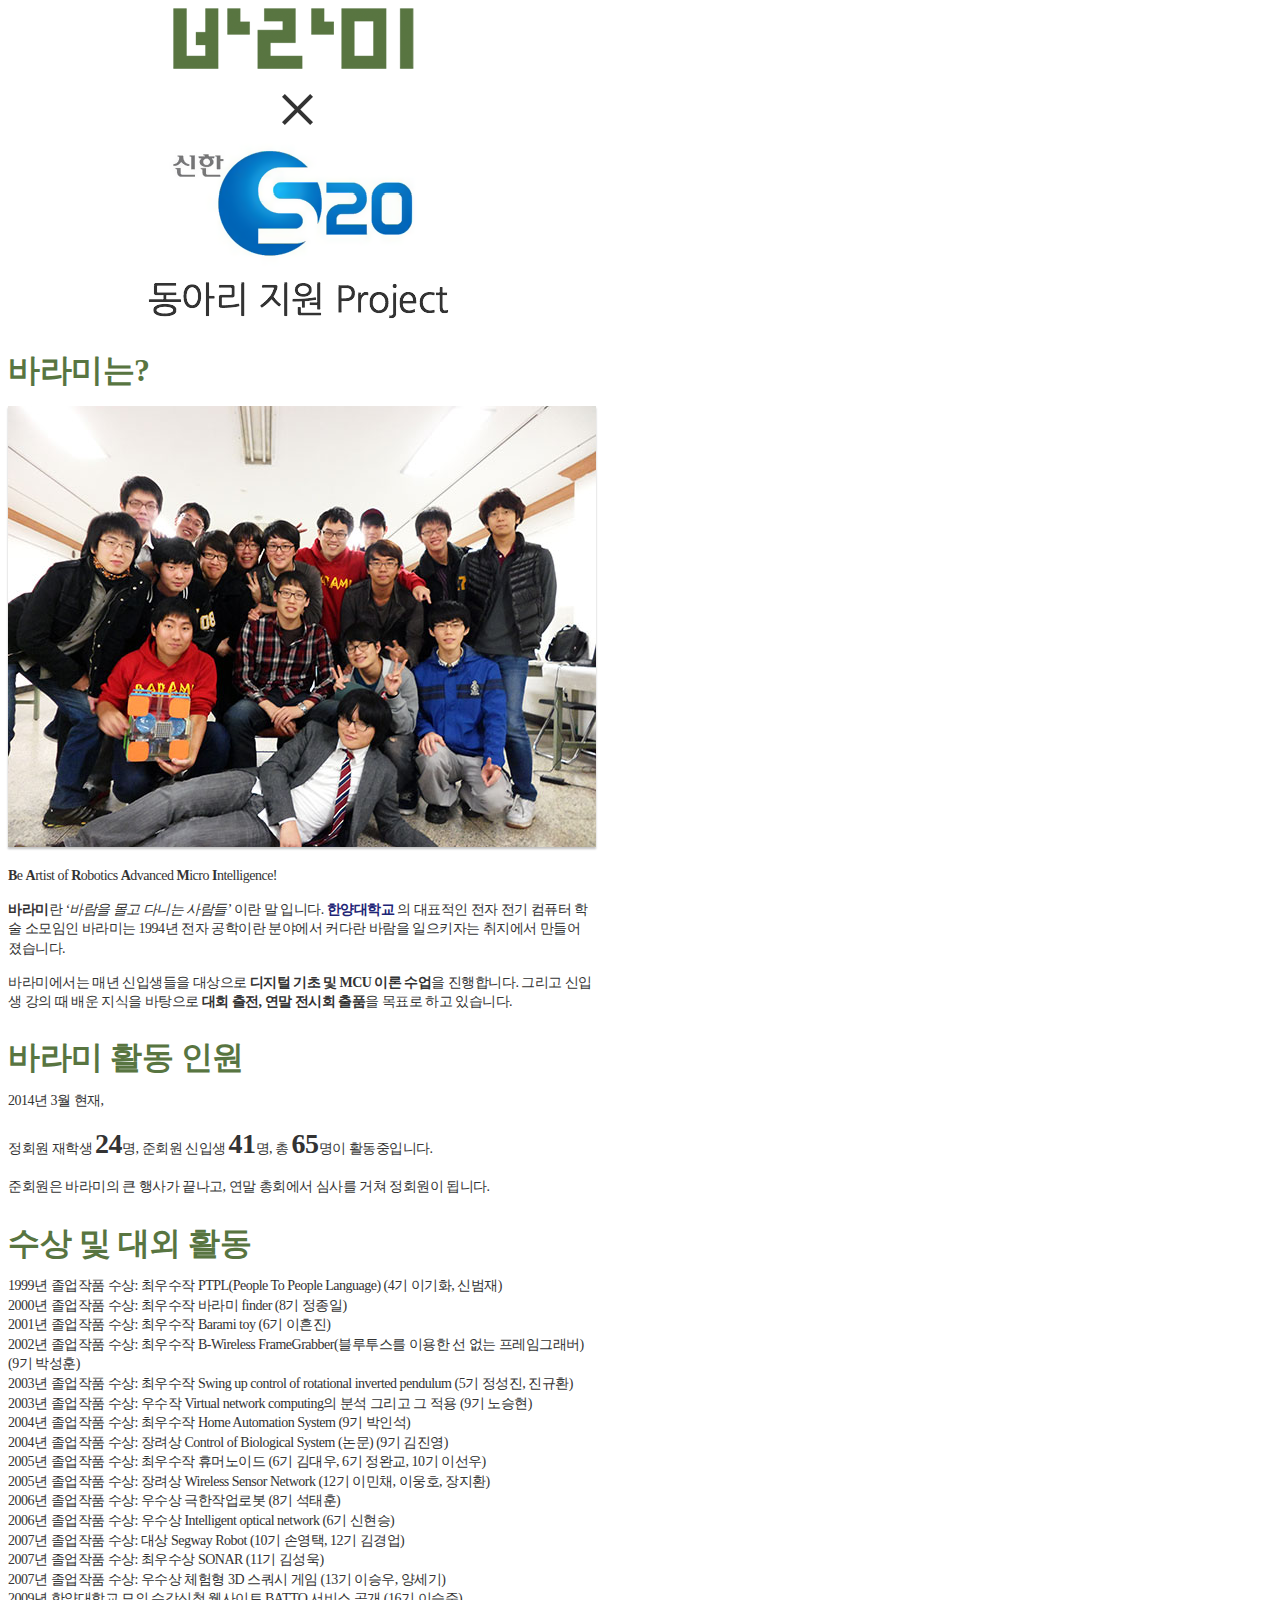
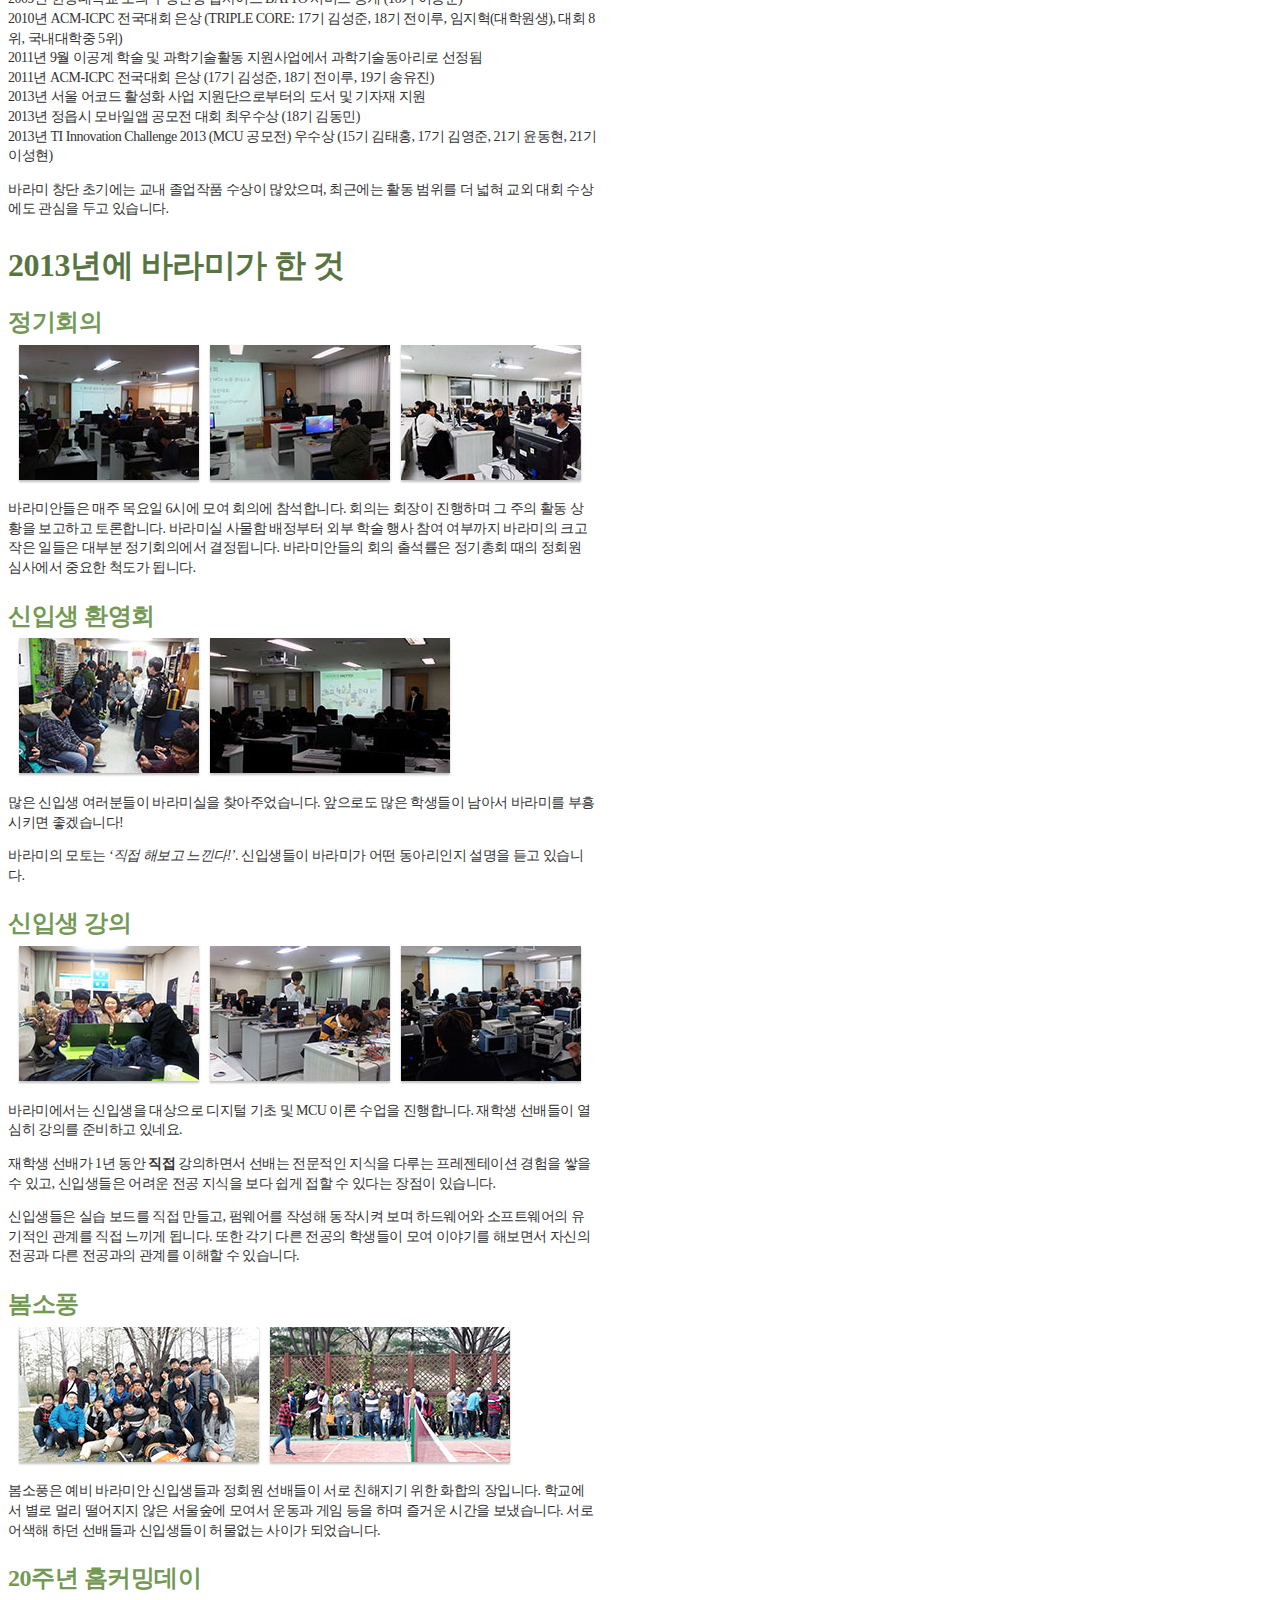
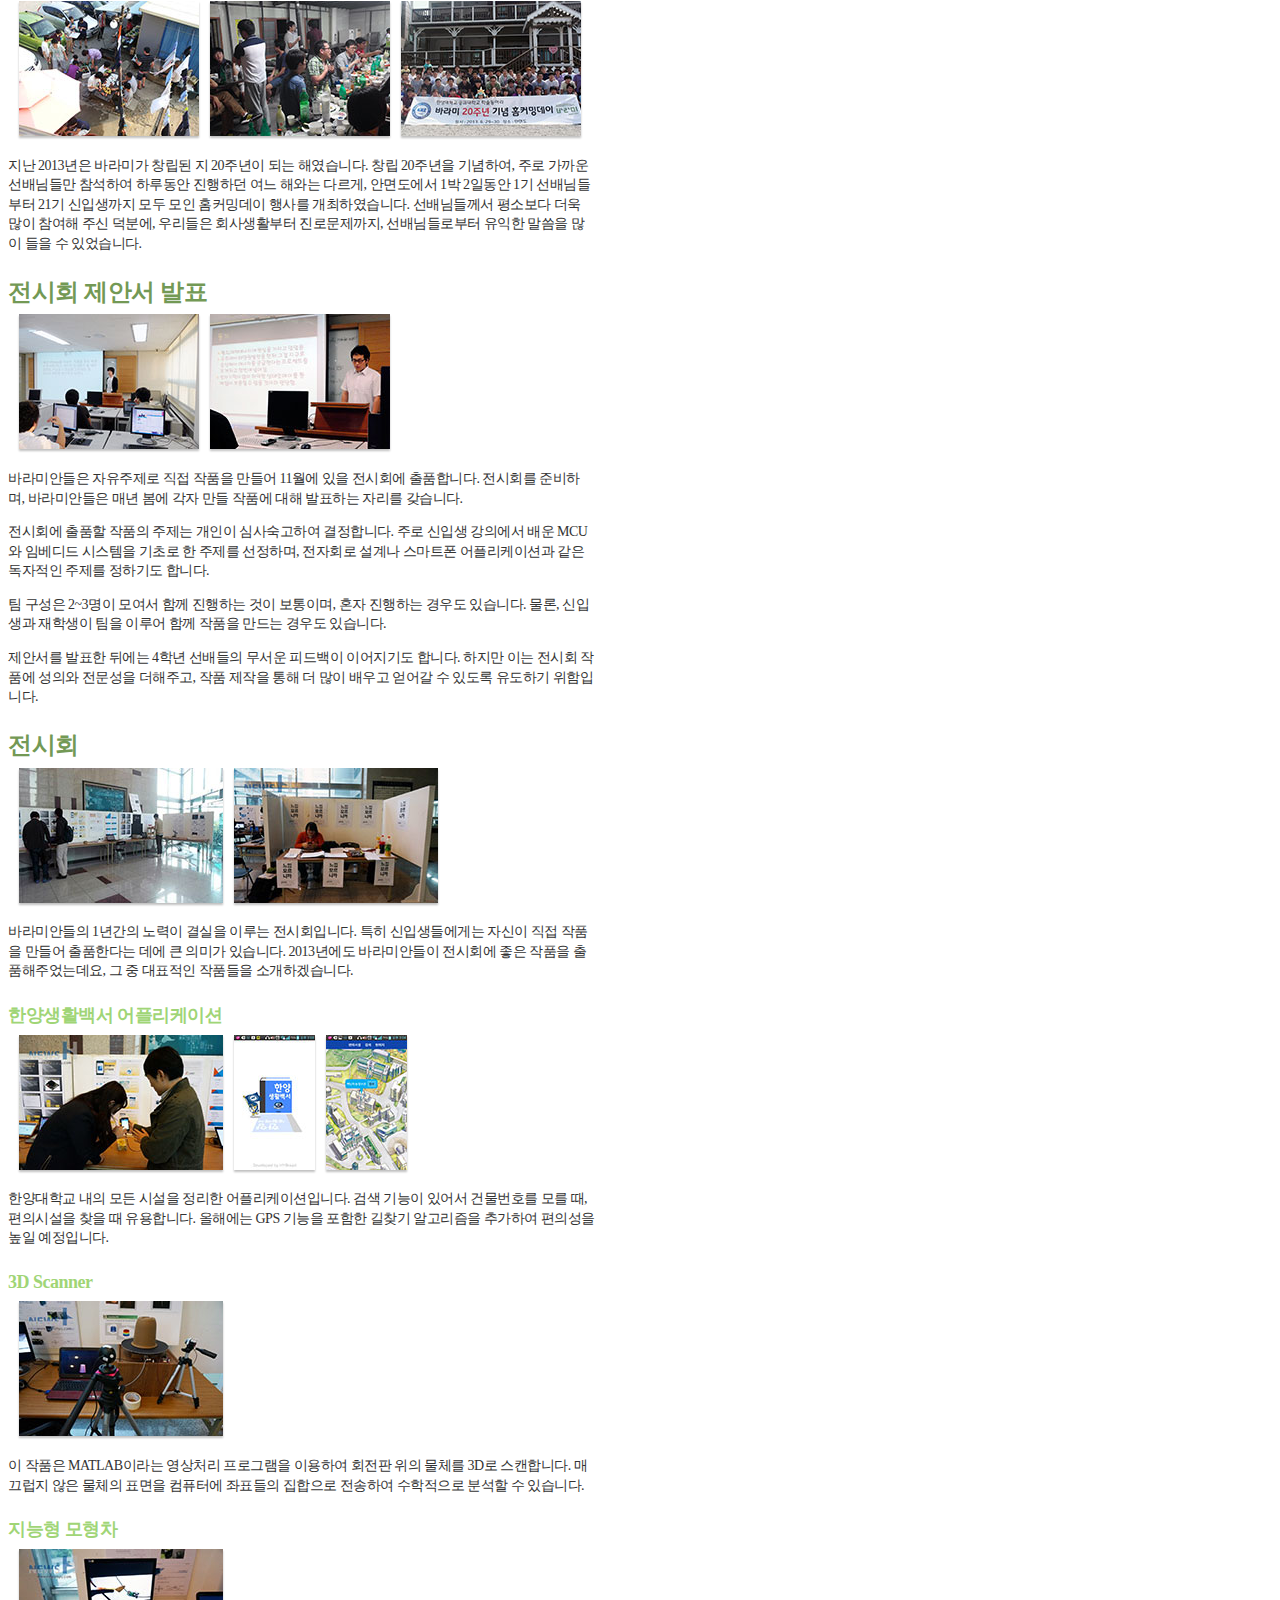
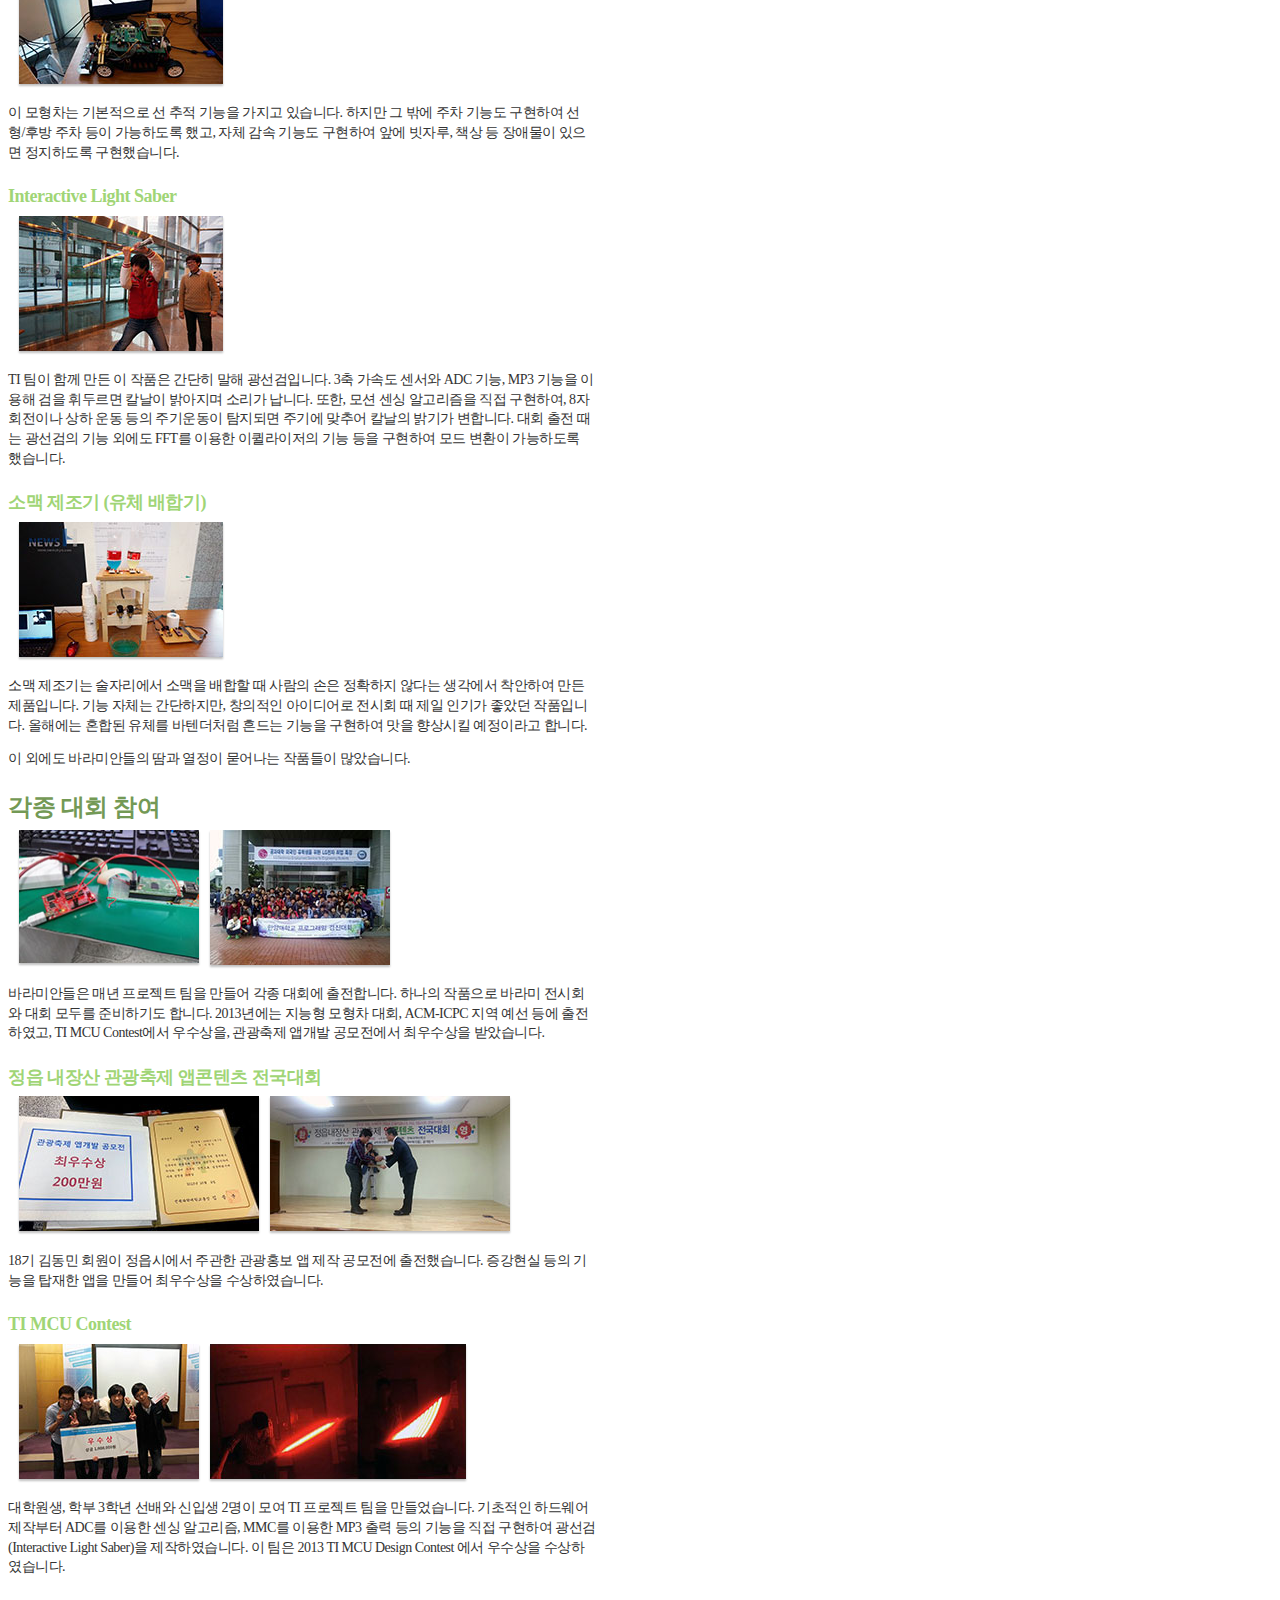
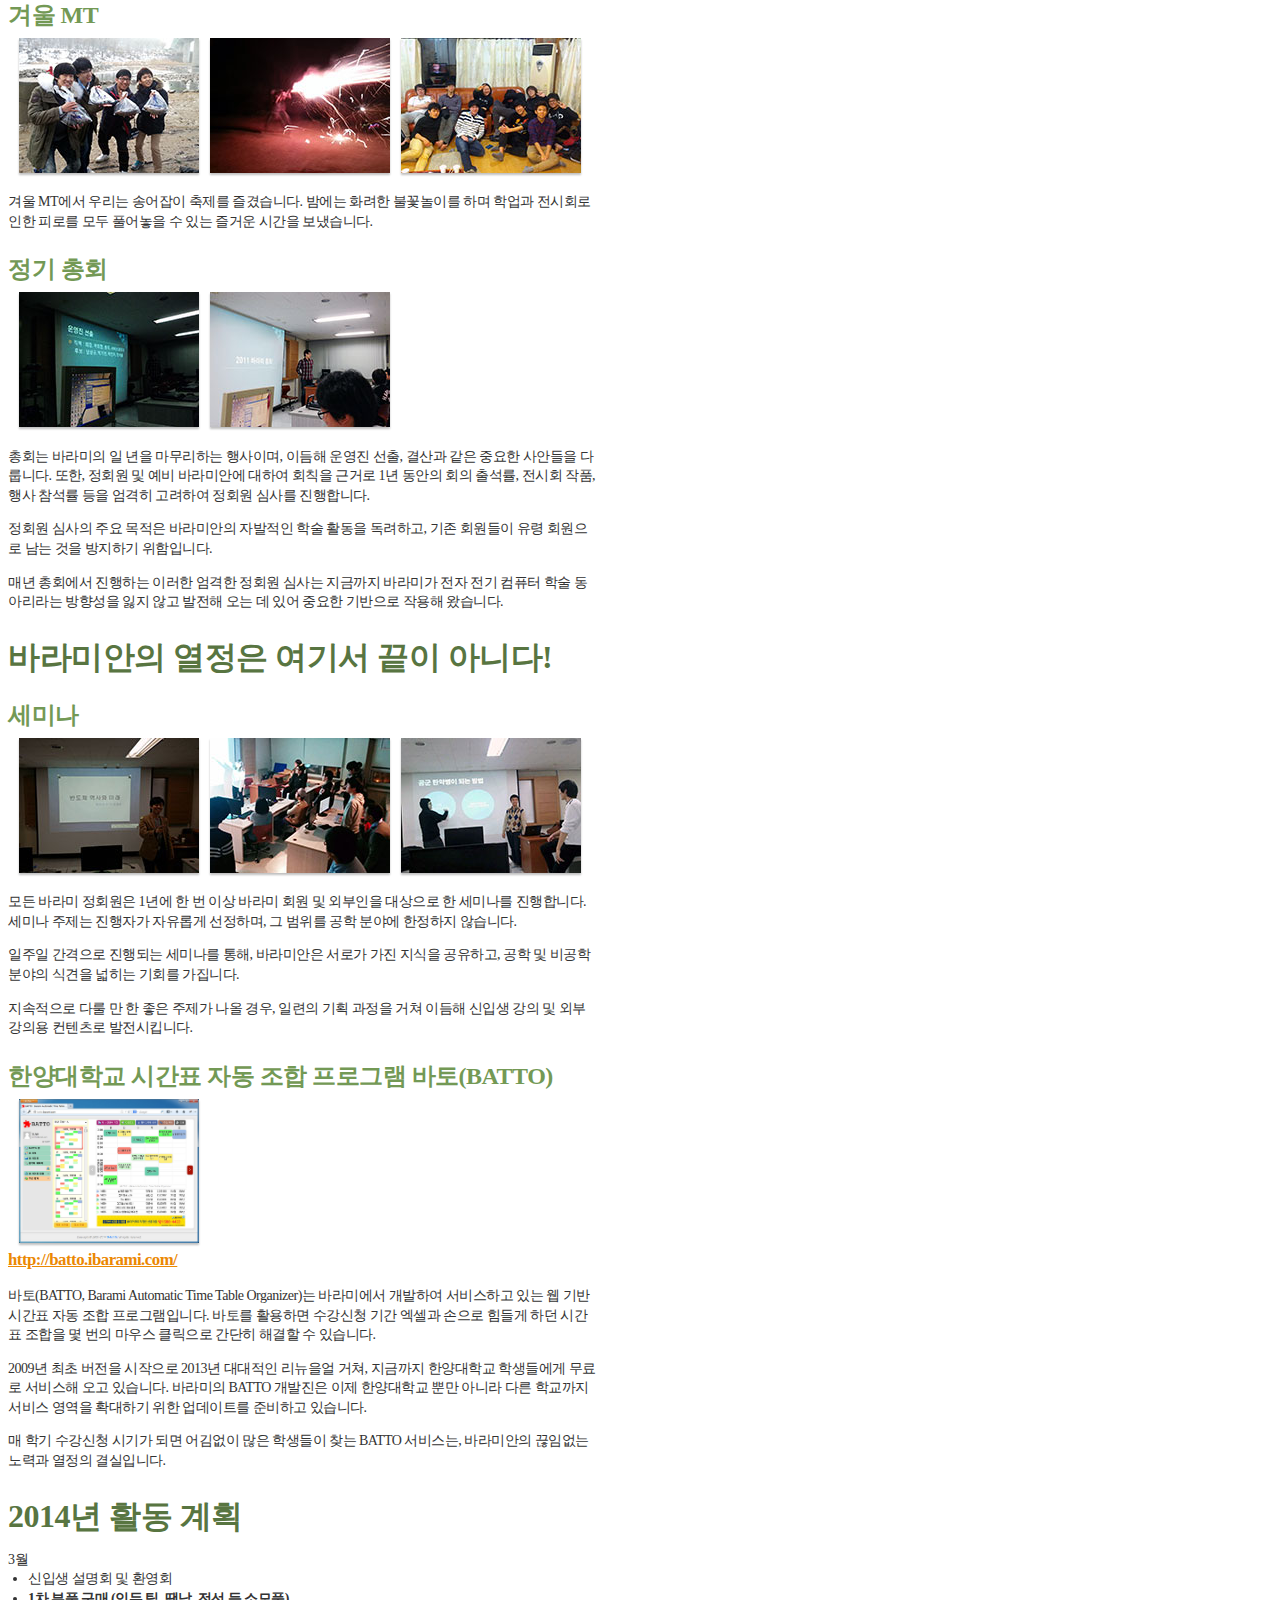
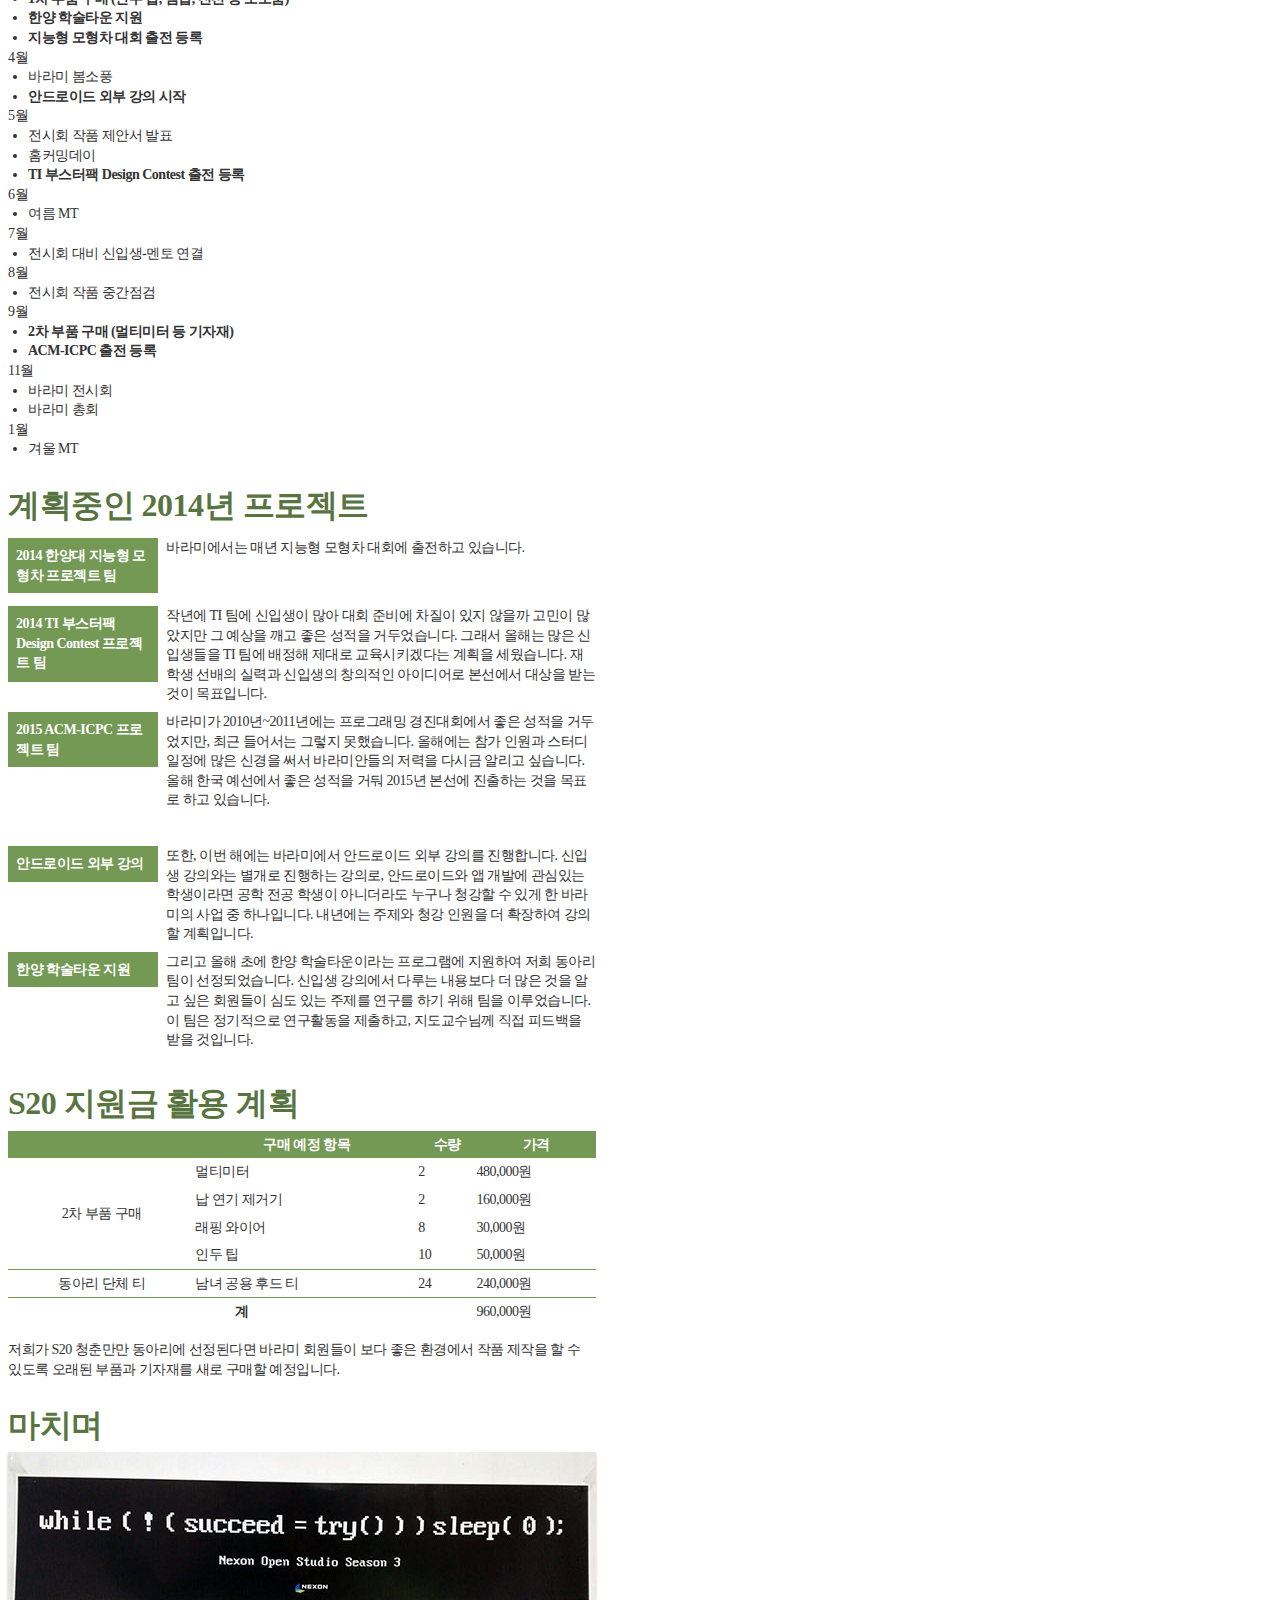
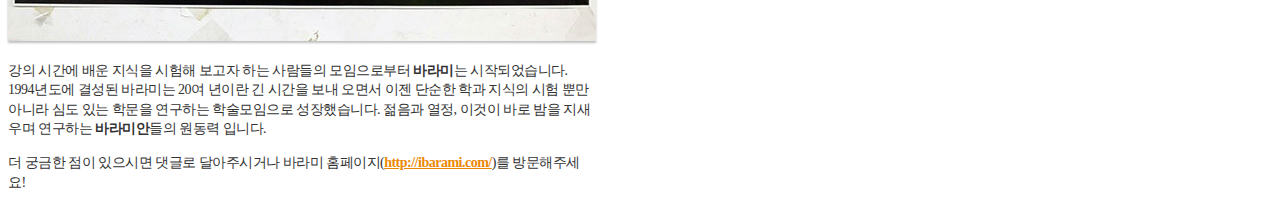
<file: index.html>
<!doctype html>
<html lang="en">
<head>
    <meta charset="UTF-8">
    <title>S20</title>
</head>
<body>
    <div class="barami-content" style="width: 588px; font-family: NanumGothic, '나눔고딕', 'Malgun Gothic', '맑은 고딕'; font-size: 14px; letter-spacing: -0.5px; line-height: 1.4; color: #333;">
        <img src="extracted/title.png" alt="바라미 X 신한 S20 동아리 지원 Project">
        <h2 style="font-size: 32px; color: #587541; margin-bottom: 8px; line-height: 1.2;">바라미는?</h2>
        <img src="extracted/barami_group_shot.jpg" alt="바라미 단체 사진" style="margin-top: 8px; width: 588px; box-shadow: rgba(0, 0, 0, 0.25) 0px 2px 2px;">
        <p><span style="font-weight: bold;">B</span>e <span style="font-weight: bold;">A</span>rtist of <span style="font-weight: bold;">R</span>obotics <span style="font-weight: bold;">A</span>dvanced <span style="font-weight: bold;">M</span>icro <span style="font-weight: bold;">I</span>ntelligence!</p>
        <p>
            <strong>바라미</strong>란 <em>‘바람을 몰고 다니는 사람들’</em> 이란 말 입니다.
            <strong style="color: #1d2475; font-weight: bold;">한양대학교</strong>
            의 대표적인 전자 전기 컴퓨터 학술 소모임인 바라미는 1994년 전자 공학이란 분야에서 커다란 바람을 일으키자는 취지에서 만들어 졌습니다.
        </p>
        <p>
           바라미에서는 매년 신입생들을 대상으로 <strong>디지털 기초 및 MCU 이론 수업</strong>을 진행합니다.
           그리고 신입생 강의 때 배운 지식을 바탕으로 <strong>대회 출전, 연말 전시회 출품</strong>을 목표로 하고 있습니다.
        </p>
        
        <h2 style="font-size: 32px; color: #587541; margin-bottom: 8px; line-height: 1.2;">바라미 활동 인원</h2>
        <p>
        2014년 3월 현재,
        </p>
        <div class="members">
            <span class="info" style="display: inline;">정회원 재학생 <span class="number" style="font-size: 2em; font-weight: bold;">24</span>명,</span>
            <span class="info" style="display: inline;">준회원 신입생 <span class="number" style="font-size: 2em; font-weight: bold;">41</span>명,</span>
            <span class="info" style="display: inline;">총 <span class="number" style="font-size: 2em; font-weight: bold;">65</span>명이 활동중입니다.</span>
        </div>
        <p>준회원은 바라미의 큰 행사가 끝나고, 연말 총회에서 심사를 거쳐 정회원이 됩니다.</p>
        
        <h2 style="font-size: 32px; color: #587541; margin-bottom: 0; line-height: 1.2;">수상 및 대외 활동</h2>
        <ol style="list-style: none; padding-left: 0;">
            <li>1999년 졸업작품 수상: 최우수작 PTPL(People To People Language) (4기 이기화, 신범재)</li>
            <li>2000년 졸업작품 수상: 최우수작 바라미 finder (8기 정종일)</li>
            <li>2001년 졸업작품 수상: 최우수작 Barami toy (6기 이흔진)</li>
            <li>2002년 졸업작품 수상: 최우수작 B-Wireless FrameGrabber(블루투스를 이용한 선 없는 프레임그래버) (9기 박성훈)</li>
            <li>2003년 졸업작품 수상: 최우수작 Swing up control of rotational inverted pendulum (5기 정성진, 진규환)</li>
            <li>2003년 졸업작품 수상: 우수작 Virtual network computing의 분석 그리고 그 적용 (9기 노승현)</li>
            <li>2004년 졸업작품 수상: 최우수작 Home Automation System (9기 박인석)</li>
            <li>2004년 졸업작품 수상: 장려상 Control of Biological System (논문) (9기 김진영)</li>
            <li>2005년 졸업작품 수상: 최우수작 휴머노이드 (6기 김대우, 6기 정완교, 10기 이선우)</li>
            <li>2005년 졸업작품 수상: 장려상 Wireless Sensor Network (12기 이민채, 이웅호, 장지환)</li>
            <li>2006년 졸업작품 수상: 우수상 극한작업로봇 (8기 석태훈)</li>
            <li>2006년 졸업작품 수상: 우수상 Intelligent optical network (6기 신현승)</li>
            <li>2007년 졸업작품 수상: 대상 Segway Robot (10기 손영택, 12기 김경업)</li>
            <li>2007년 졸업작품 수상: 최우수상 SONAR (11기 김성욱)</li>
            <li>2007년 졸업작품 수상: 우수상 체험형 3D 스쿼시 게임 (13기 이승우, 양세기)</li>
            <li>2009년 한양대학교 모의 수강신청 웹사이트 BATTO 서비스 공개 (16기 이승준)</li>
            <li>2010년 ACM-ICPC 전국대회 은상 (TRIPLE CORE: 17기 김성준, 18기 전이루, 임지혁(대학원생), 대회 8위, 국내대학중 5위)</li>
            <li>2011년 9월 이공계 학술 및 과학기술활동 지원사업에서 과학기술동아리로 선정됨</li>
            <li>2011년 ACM-ICPC 전국대회 은상 (17기 김성준, 18기 전이루, 19기 송유진)</li>
            <li>2013년 서울 어코드 활성화 사업 지원단으로부터의 도서 및 기자재 지원</li>
            <li>2013년 정읍시 모바일앱 공모전 대회 최우수상 (18기 김동민)</li>
            <li>2013년 TI Innovation Challenge 2013 (MCU 공모전) 우수상 (15기 김태홍, 17기 김영준, 21기 윤동현, 21기 이성현)</li>
        </ol>
        <p>바라미 창단 초기에는 교내 졸업작품 수상이 많았으며, 최근에는 활동 범위를 더 넓혀 교외 대회 수상에도 관심을 두고 있습니다.</p>
        
        <h2 style="font-size: 32px; color: #587541; margin-bottom: 0; line-height: 1.2;">2013년에 바라미가 한 것</h2>
        
        <h3 style="font-size: 24px; color: #739955; line-height: 1.2; margin-bottom: 8px;">정기회의</h3>
        <figure style="display: block; float: left; margin: 0 0 0 11px;">
            <img src="extracted/2013_0_0.jpg" alt="정기회의 사진 1" style="width: 180px; box-shadow: rgba(0, 0, 0, 0.25) 0px 2px 2px;">
        </figure>
        <figure style="display: block; float: left; margin: 0 0 0 11px;">
            <img src="extracted/2013_0_1.jpg" alt="정기회의 사진 2" style="width: 180px; box-shadow: rgba(0, 0, 0, 0.25) 0px 2px 2px;">
        </figure>
        <figure style="display: block; float: left; margin: 0 0 0 11px;">
            <img src="extracted/2013_0_2.jpg" alt="정기회의 사진 3" style="width: 180px; box-shadow: rgba(0, 0, 0, 0.25) 0px 2px 2px;">
        </figure>
        <div style="clear: both;">
        </div>
        <p>
            바라미안들은 매주 목요일 6시에 모여 회의에 참석합니다.
            회의는 회장이 진행하며 그 주의 활동 상황을 보고하고 토론합니다.
            바라미실 사물함 배정부터 외부 학술 행사 참여 여부까지 바라미의 크고 작은 일들은 대부분 정기회의에서 결정됩니다.
            바라미안들의 회의 출석률은 정기총회 때의 정회원 심사에서 중요한 척도가 됩니다.
        </p>
        
        <h3 style="font-size: 24px; color: #739955; line-height: 1.2; margin-bottom: 8px;">신입생 환영회</h3>
        <figure style="display: block; float: left; margin: 0 0 0 11px;">
            <img src="extracted/2013_1_0.jpg" alt="신입생 환영회 사진 1" style="width: 180px; box-shadow: rgba(0, 0, 0, 0.25) 0px 2px 2px;">
        </figure>
        <figure style="display: block; float: left; margin: 0 0 0 11px;">
            <img src="extracted/2013_1_1.jpg" alt="신입생 환영회 사진 2" style="width: 240px; box-shadow: rgba(0, 0, 0, 0.25) 0px 2px 2px;">
        </figure>
        <div style="clear: both;">
        </div>
        <p>
            많은 신입생 여러분들이 바라미실을 찾아주었습니다. 앞으로도 많은 학생들이 남아서 바라미를 부흥시키면 좋겠습니다!
        </p>
        <p>
            바라미의 모토는 <em>‘직접 해보고 느낀다!’</em>. 신입생들이 바라미가 어떤 동아리인지 설명을 듣고 있습니다.
        </p>
        
        <h3 style="font-size: 24px; color: #739955; line-height: 1.2; margin-bottom: 8px;">신입생 강의</h3>
        <figure style="display: block; float: left; margin: 0 0 0 11px;">
            <img src="extracted/2013_2_0.jpg" alt="신입생 강의 사진 1" style="width: 180px; box-shadow: rgba(0, 0, 0, 0.25) 0px 2px 2px;">
        </figure>
        <figure style="display: block; float: left; margin: 0 0 0 11px;">
            <img src="extracted/2013_2_1.jpg" alt="신입생 강의 사진 2" style="width: 180px; box-shadow: rgba(0, 0, 0, 0.25) 0px 2px 2px;">
        </figure>
        <figure style="display: block; float: left; margin: 0 0 0 11px;">
            <img src="extracted/2013_2_2.jpg" alt="신입생 강의 사진 3" style="width: 180px; box-shadow: rgba(0, 0, 0, 0.25) 0px 2px 2px;">
        </figure>
        <div style="clear: both;">
        </div>
        <p>
            바라미에서는 신입생을 대상으로 디지털 기초 및 MCU 이론 수업을 진행합니다.
            재학생 선배들이 열심히 강의를 준비하고 있네요.
        </p>
        <p>
            재학생 선배가 1년 동안 <strong>직접</strong> 강의하면서 선배는 전문적인 지식을 다루는 프레젠테이션 경험을 쌓을 수 있고,
            신입생들은 어려운 전공 지식을 보다 쉽게 접할 수 있다는 장점이 있습니다.
        </p>
        <p>
            신입생들은 실습 보드를 직접 만들고, 펌웨어를 작성해 동작시켜 보며
            하드웨어와 소프트웨어의 유기적인 관계를 직접 느끼게 됩니다.
            또한 각기 다른 전공의 학생들이 모여 이야기를 해보면서
            자신의 전공과 다른 전공과의 관계를 이해할 수 있습니다.
        </p>
        
        <h3 style="font-size: 24px; color: #739955; line-height: 1.2; margin-bottom: 8px;">봄소풍</h3>
        <figure style="display: block; float: left; margin: 0 0 0 11px;">
            <img src="extracted/2013_3_0.jpg" alt="봄소풍 사진 1" style="width: 240px; box-shadow: rgba(0, 0, 0, 0.25) 0px 2px 2px;">
        </figure>
        <figure style="display: block; float: left; margin: 0 0 0 11px;">
            <img src="extracted/2013_3_1.jpg" alt="봄소풍 사진 2" style="width: 240px; box-shadow: rgba(0, 0, 0, 0.25) 0px 2px 2px;">
        </figure>
        <div style="clear: both;">
        </div>
        <p>
            봄소풍은 예비 바라미안 신입생들과 정회원 선배들이 서로 친해지기 위한 화합의 장입니다.
            학교에서 별로 멀리 떨어지지 않은 서울숲에 모여서 운동과 게임 등을 하며 즐거운 시간을 보냈습니다.
            서로 어색해 하던 선배들과 신입생들이 허물없는 사이가 되었습니다.
        </p>
        
        <h3 style="font-size: 24px; color: #739955; line-height: 1.2; margin-bottom: 8px;">20주년 홈커밍데이</h3>
        <figure style="display: block; float: left; margin: 0 0 0 11px;">
            <img src="extracted/2013_4_0.jpg" alt="20주년 홈커밍데이 사진 1" style="width: 180px; box-shadow: rgba(0, 0, 0, 0.25) 0px 2px 2px;">
        </figure>
        <figure style="display: block; float: left; margin: 0 0 0 11px;">
            <img src="extracted/2013_4_2.jpg" alt="20주년 홈커밍데이 사진 2" style="width: 180px; box-shadow: rgba(0, 0, 0, 0.25) 0px 2px 2px;">
        </figure>
        <figure style="display: block; float: left; margin: 0 0 0 11px;">
            <img src="extracted/2013_4_1.jpg" alt="20주년 홈커밍데이 사진 3" style="width: 180px; box-shadow: rgba(0, 0, 0, 0.25) 0px 2px 2px;">
        </figure>
        <div style="clear: both;">
        </div>
        <p>
            지난 2013년은 바라미가 창립된 지 20주년이 되는 해였습니다.
            창립 20주년을 기념하여, 주로 가까운 선배님들만 참석하여 하루동안 진행하던 여느 해와는 다르게,
            안면도에서 1박 2일동안 1기 선배님들부터 21기 신입생까지 모두 모인 홈커밍데이 행사를 개최하였습니다.
            선배님들께서 평소보다 더욱 많이 참여해 주신 덕분에, 우리들은 회사생활부터 진로문제까지,
            선배님들로부터 유익한 말씀을 많이 들을 수 있었습니다.
        </p>
        
        <h3 style="font-size: 24px; color: #739955; line-height: 1.2; margin-bottom: 8px;">전시회 제안서 발표</h3>
        <figure style="display: block; float: left; margin: 0 0 0 11px;">
            <img src="extracted/2013_5_0.jpg" alt="전시회 제안서 발표 사진 1" style="width: 180px; box-shadow: rgba(0, 0, 0, 0.25) 0px 2px 2px;">
        </figure>
        <figure style="display: block; float: left; margin: 0 0 0 11px;">
            <img src="extracted/2013_5_1.jpg" alt="전시회 제안서 발표 사진 2" style="width: 180px; box-shadow: rgba(0, 0, 0, 0.25) 0px 2px 2px;">
        </figure>
        <div style="clear: both;">
        </div>
        <p>
            바라미안들은 자유주제로 직접 작품을 만들어 11월에 있을 전시회에 출품합니다.
            전시회를 준비하며, 바라미안들은 매년 봄에 각자 만들 작품에 대해 발표하는 자리를 갖습니다.
        </p>
        <p>
            전시회에 출품할 작품의 주제는 개인이 심사숙고하여 결정합니다.
            주로 신입생 강의에서 배운 MCU와 임베디드 시스템을 기초로 한 주제를 선정하며,
            전자회로 설계나 스마트폰 어플리케이션과 같은 독자적인 주제를 정하기도 합니다.
        </p>
        <p>
            팀 구성은 2~3명이 모여서 함께 진행하는 것이 보통이며, 혼자 진행하는 경우도 있습니다.
            물론, 신입생과 재학생이 팀을 이루어 함께 작품을 만드는 경우도 있습니다.
        </p>
        <p>
            제안서를 발표한 뒤에는 4학년 선배들의 무서운 피드백이 이어지기도 합니다.
            하지만 이는 전시회 작품에 성의와 전문성을 더해주고,
            작품 제작을 통해 더 많이 배우고 얻어갈 수 있도록 유도하기 위함입니다.
        </p>
        
        <h3 style="font-size: 24px; color: #739955; line-height: 1.2; margin-bottom: 8px;">전시회</h3>
        <figure style="display: block; float: left; margin: 0 0 0 11px;">
            <img src="extracted/2013_6_0.jpg" alt="전시회 사진 1" style="width: 204px; box-shadow: rgba(0, 0, 0, 0.25) 0px 2px 2px;">
        </figure>
        <figure style="display: block; float: left; margin: 0 0 0 11px;">
            <img src="extracted/2013_6_1.jpg" alt="전시회 사진 2" style="width: 204px; box-shadow: rgba(0, 0, 0, 0.25) 0px 2px 2px;">
        </figure>
        <div style="clear: both;">
        </div>
        <p>
            바라미안들의 1년간의 노력이 결실을 이루는 전시회입니다. 특히 신입생들에게는 자신이 직접 작품을 만들어 출품한다는 데에 큰 의미가 있습니다. 2013년에도 바라미안들이 전시회에 좋은 작품을 출품해주었는데요, 그 중 대표적인 작품들을 소개하겠습니다.
        </p>
        
        <h4 style="font-size: 18px; color: #a0d576; line-height: 1.2; margin-bottom: 8px;">한양생활백서 어플리케이션</h4>
        <figure style="display: block; float: left; margin: 0 0 0 11px;">
            <img src="extracted/2013_6_2_0_0.jpg" alt="한양생활백서 사진 1" style="width: 204px; box-shadow: rgba(0, 0, 0, 0.25) 0px 2px 2px;">
        </figure>
        <figure style="display: block; float: left; margin: 0 0 0 11px;">
            <img src="extracted/2013_6_2_0_1.jpg" alt="한양생활백서 사진 2" style="width: 81px; box-shadow: rgba(0, 0, 0, 0.25) 0px 2px 2px;">
        </figure>
        <figure style="display: block; float: left; margin: 0 0 0 11px;">
            <img src="extracted/2013_6_2_0_2.jpg" alt="한양생활백서 사진 3" style="width: 81px; box-shadow: rgba(0, 0, 0, 0.25) 0px 2px 2px;">
        </figure>
        <div style="clear: both;">
        </div>
        <p>
            한양대학교 내의 모든 시설을 정리한 어플리케이션입니다. 검색 기능이 있어서 건물번호를 모를 때, 편의시설을 찾을 때 유용합니다. 올해에는 GPS 기능을 포함한 길찾기 알고리즘을 추가하여 편의성을 높일 예정입니다.
        </p>
        
        <h4 style="font-size: 18px; color: #a0d576; line-height: 1.2; margin-bottom: 8px;">3D Scanner</h4>
        <figure style="display: block; float: left; margin: 0 0 0 11px;">
            <img src="extracted/2013_6_2_1_0.jpg" alt="3D Scanner 사진 1" style="width: 204px; box-shadow: rgba(0, 0, 0, 0.25) 0px 2px 2px;">
        </figure>
        <div style="clear: both;">
        </div>
        <p>
            이 작품은 MATLAB이라는 영상처리 프로그램을 이용하여 회전판 위의 물체를 3D로 스캔합니다.
            매끄럽지 않은 물체의 표면을 컴퓨터에 좌표들의 집합으로 전송하여 수학적으로 분석할 수 있습니다.
        </p>
        
        <h4 style="font-size: 18px; color: #a0d576; line-height: 1.2; margin-bottom: 8px;">지능형 모형차</h4>
        <figure style="display: block; float: left; margin: 0 0 0 11px;">
            <img src="extracted/2013_6_2_2_0.jpg" alt="지능형 모형차 사진 1" style="width: 204px; box-shadow: rgba(0, 0, 0, 0.25) 0px 2px 2px;">
        </figure>
        <div style="clear: both;">
        </div>
        <p>
            이 모형차는 기본적으로 선 추적 기능을 가지고 있습니다.
            하지만 그 밖에 주차 기능도 구현하여 선형/후방 주차 등이 가능하도록 했고, 자체 감속 기능도 구현하여 앞에 빗자루, 책상 등 장애물이 있으면 정지하도록 구현했습니다.
        </p>
        
        <h4 style="font-size: 18px; color: #a0d576; line-height: 1.2; margin-bottom: 8px;">Interactive Light Saber</h4>
        <figure style="display: block; float: left; margin: 0 0 0 11px;">
            <img src="extracted/2013_6_2_3_0.jpg" alt="Interactive Light Saber 사진 1" style="width: 204px; box-shadow: rgba(0, 0, 0, 0.25) 0px 2px 2px;">
        </figure>
        <div style="clear: both;">
        </div>
        <p>
            TI 팀이 함께 만든 이 작품은 간단히 말해 광선검입니다. 3축 가속도 센서와 ADC 기능, MP3 기능을 이용해 검을 휘두르면 칼날이 밝아지며 소리가 납니다. 또한, 모션 센싱 알고리즘을 직접 구현하여, 8자 회전이나 상하 운동 등의 주기운동이 탐지되면 주기에 맞추어 칼날의 밝기가 변합니다. 대회 출전 때는 광선검의 기능 외에도 FFT를 이용한 이퀼라이저의 기능 등을 구현하여 모드 변환이 가능하도록 했습니다.
        </p>
        
        <h4 style="font-size: 18px; color: #a0d576; line-height: 1.2; margin-bottom: 8px;">소맥 제조기 (유체 배합기)</h4>
        <figure style="display: block; float: left; margin: 0 0 0 11px;">
            <img src="extracted/2013_6_2_4_0.jpg" alt="소맥 제조기 (유체 배합기) 사진 1" style="width: 204px; box-shadow: rgba(0, 0, 0, 0.25) 0px 2px 2px;">
        </figure>
        <div style="clear: both;">
        </div>
        <p>
            소맥 제조기는 술자리에서 소맥을 배합할 때 사람의 손은 정확하지 않다는 생각에서 착안하여 만든 제품입니다.
            기능 자체는 간단하지만, 창의적인 아이디어로 전시회 때 제일 인기가 좋았던 작품입니다.
            올해에는 혼합된 유체를 바텐더처럼 흔드는 기능을 구현하여 맛을 향상시킬 예정이라고 합니다. 
        </p>
        
        <p>이 외에도 바라미안들의 땀과 열정이 묻어나는 작품들이 많았습니다.</p>
        
        <h3 style="font-size: 24px; color: #739955; line-height: 1.2; margin-bottom: 8px;">각종 대회 참여</h3>
        <figure style="display: block; float: left; margin: 0 0 0 11px;">
            <img src="extracted/2013_7_0.jpg" alt="대회 참여 사진 1" style="width: 180px; box-shadow: rgba(0, 0, 0, 0.25) 0px 2px 2px;">
        </figure>
        <figure style="display: block; float: left; margin: 0 0 0 11px;">
            <img src="extracted/2013_7_1.jpg" alt="대회 참여 사진 2" style="width: 180px; box-shadow: rgba(0, 0, 0, 0.25) 0px 2px 2px;">
        </figure>
        <div style="clear: both;">
        </div>
        <p>
            바라미안들은 매년 프로젝트 팀을 만들어 각종 대회에 출전합니다. 하나의 작품으로 바라미 전시회와 대회 모두를 준비하기도 합니다. 2013년에는 지능형 모형차 대회, ACM-ICPC 지역 예선 등에 출전하였고, TI MCU Contest에서 우수상을, 관광축제 앱개발 공모전에서 최우수상을 받았습니다.
        </p>
        
        <h4 style="font-size: 18px; color: #a0d576; line-height: 1.2; margin-bottom: 8px;">정읍 내장산 관광축제 앱콘텐츠 전국대회</h4>
        <figure style="display: block; float: left; margin: 0 0 0 11px;">
            <img src="extracted/2013_7_2_0_0.jpg" alt="앱콘텐츠 전국대회 사진 1" style="width: 240px; box-shadow: rgba(0, 0, 0, 0.25) 0px 2px 2px;">
        </figure>
        <figure style="display: block; float: left; margin: 0 0 0 11px;">
            <img src="extracted/2013_7_2_0_1.jpg" alt="앱콘텐츠 전국대회 사진 2" style="width: 240px; box-shadow: rgba(0, 0, 0, 0.25) 0px 2px 2px;">
        </figure>
        <div style="clear: both;">
        </div>
        <p>
            18기 김동민 회원이 정읍시에서 주관한 관광홍보 앱 제작 공모전에 출전했습니다.
            증강현실 등의 기능을 탑재한 앱을 만들어 최우수상을 수상하였습니다.
        </p>
        
        <h4 style="font-size: 18px; color: #a0d576; line-height: 1.2; margin-bottom: 8px;">TI MCU Contest</h4>
        <figure style="display: block; float: left; margin: 0 0 0 11px;">
            <img src="extracted/2013_7_2_1_0.jpg" alt="TI MCU Contest 사진 1" style="width: 180px; box-shadow: rgba(0, 0, 0, 0.25) 0px 2px 2px;">
        </figure>
        <figure style="display: block; float: left; margin: 0 0 0 11px;">
            <img src="extracted/2013_7_2_1_1.jpg" alt="TI MCU Contest 사진 2" style="width: 256px; box-shadow: rgba(0, 0, 0, 0.25) 0px 2px 2px;">
        </figure>
        <div style="clear: both;">
        </div>
        <p>
            대학원생, 학부 3학년 선배와 신입생 2명이 모여 TI 프로젝트 팀을 만들었습니다.
            기초적인 하드웨어 제작부터 ADC를 이용한 센싱 알고리즘, MMC를 이용한 MP3 출력 등의 기능을
            직접 구현하여 광선검(Interactive Light Saber)을 제작하였습니다.
            이 팀은 2013 TI MCU Design Contest 에서 우수상을 수상하였습니다.
        </p>
        
        <h3 style="font-size: 24px; color: #739955; line-height: 1.2; margin-bottom: 8px;">겨울 MT</h3>
        <figure style="display: block; float: left; margin: 0 0 0 11px;">
            <img src="extracted/2013_8_0.jpg" alt="겨울 MT 사진 1" style="width: 180px; box-shadow: rgba(0, 0, 0, 0.25) 0px 2px 2px;">
        </figure>
        <figure style="display: block; float: left; margin: 0 0 0 11px;">
            <img src="extracted/2013_8_1.jpg" alt="겨울 MT 사진 2" style="width: 180px; box-shadow: rgba(0, 0, 0, 0.25) 0px 2px 2px;">
        </figure>
        <figure style="display: block; float: left; margin: 0 0 0 11px;">
            <img src="extracted/2013_8_2.jpg" alt="겨울 MT 사진 3" style="width: 180px; box-shadow: rgba(0, 0, 0, 0.25) 0px 2px 2px;">
        </figure>
        <div style="clear: both;">
        </div>
        <p>
            겨울 MT에서 우리는 송어잡이 축제를 즐겼습니다. 밤에는 화려한 불꽃놀이를 하며 학업과 전시회로 인한 피로를 모두 풀어놓을 수 있는 즐거운 시간을 보냈습니다.
        </p>
        
        <h3 style="font-size: 24px; color: #739955; line-height: 1.2; margin-bottom: 8px;">정기 총회</h3>
        <figure style="display: block; float: left; margin: 0 0 0 11px;">
            <img src="extracted/2013_9_0.jpg" alt="정기 총회 사진 1" style="width: 180px; box-shadow: rgba(0, 0, 0, 0.25) 0px 2px 2px;">
        </figure>
        <figure style="display: block; float: left; margin: 0 0 0 11px;">
            <img src="extracted/2013_9_1.jpg" alt="정기 총회 사진 2" style="width: 180px; box-shadow: rgba(0, 0, 0, 0.25) 0px 2px 2px;">
        </figure>
        <div style="clear: both;">
        </div>
        <p>
            총회는 바라미의 일 년을 마무리하는 행사이며, 이듬해 운영진 선출, 결산과 같은 중요한 사안들을 다룹니다.
            또한, 정회원 및 예비 바라미안에 대하여 회칙을 근거로 1년 동안의 회의 출석률, 전시회 작품, 행사 참석률 등을 엄격히 고려하여 정회원 심사를 진행합니다.
        </p>
        <p>
            정회원 심사의 주요 목적은 바라미안의 자발적인 학술 활동을 독려하고, 기존 회원들이 유령 회원으로 남는 것을 방지하기 위함입니다.
        </p>
        <p>
            매년 총회에서 진행하는 이러한 엄격한 정회원 심사는 지금까지
            바라미가 전자 전기 컴퓨터 학술 동아리라는 방향성을 잃지 않고 발전해 오는 데 있어
            중요한 기반으로 작용해 왔습니다.
        </p>
        
        <h2 style="font-size: 32px; color: #587541; margin-bottom: 0; line-height: 1.2;">바라미안의 열정은 여기서 끝이 아니다!</h2>
        
        <h3 style="font-size: 24px; color: #739955; line-height: 1.2; margin-bottom: 8px;">세미나</h3>
        <figure style="display: block; float: left; margin: 0 0 0 11px;">
            <img src="extracted/passion_0_0.jpg" alt="세미나 사진 1" style="width: 180px; box-shadow: rgba(0, 0, 0, 0.25) 0px 2px 2px;">
        </figure>
        <figure style="display: block; float: left; margin: 0 0 0 11px;">
            <img src="extracted/passion_0_1.jpg" alt="세미나 사진 2" style="width: 180px; box-shadow: rgba(0, 0, 0, 0.25) 0px 2px 2px;">
        </figure>
        <figure style="display: block; float: left; margin: 0 0 0 11px;">
            <img src="extracted/passion_0_2.jpg" alt="세미나 사진 3" style="width: 180px; box-shadow: rgba(0, 0, 0, 0.25) 0px 2px 2px;">
        </figure>
        <div style="clear: both;">
        </div>
        <p>
            모든 바라미 정회원은 1년에 한 번 이상 바라미 회원 및 외부인을 대상으로 한 세미나를 진행합니다.
            세미나 주제는 진행자가 자유롭게 선정하며, 그 범위를 공학 분야에 한정하지 않습니다.
        </p>
        <p>
            일주일 간격으로 진행되는 세미나를 통해, 바라미안은 서로가 가진 지식을 공유하고,
            공학 및 비공학 분야의 식견을 넓히는 기회를 가집니다.
        </p>
        <p>
            지속적으로 다룰 만 한 좋은 주제가 나올 경우, 일련의 기획 과정을 거쳐
            이듬해 신입생 강의 및 외부 강의용 컨텐츠로 발전시킵니다.
        </p>
        
        <h3 style="font-size: 24px; color: #739955; line-height: 1.2; margin-bottom: 8px;">한양대학교 시간표 자동 조합 프로그램 바토(BATTO)
</h3>
        <figure style="display: block; float: left; margin: 0 0 0 11px;">
            <img src="extracted/passion_1_0.jpg" alt="BATTO 사진 1" style="width: 180px; box-shadow: rgba(0, 0, 0, 0.25) 0px 2px 2px;">
        </figure>
        <div style="clear: both;">
        </div>
        <a href="http://batto.ibarami.com/" style="color: #eb8803; text-decoration: underline; font-weight: bold; font-size: 1.2em;">http://batto.ibarami.com/</a>
        <p>
            바토(BATTO, Barami Automatic Time Table Organizer)는
            바라미에서 개발하여 서비스하고 있는 웹 기반 시간표 자동 조합 프로그램입니다.
            바토를 활용하면 수강신청 기간 엑셀과 손으로 힘들게 하던 시간표 조합을
            몇 번의 마우스 클릭으로 간단히 해결할 수 있습니다.
        </p>
        <p>
            2009년 최초 버전을 시작으로 2013년 대대적인 리뉴을얼 거쳐,
            지금까지 한양대학교 학생들에게 무료로 서비스해 오고 있습니다.
            바라미의 BATTO 개발진은 이제 한양대학교 뿐만 아니라
            다른 학교까지 서비스 영역을 확대하기 위한 업데이트를 준비하고 있습니다.
        </p>
        <p>
            매 학기 수강신청 시기가 되면 어김없이 많은 학생들이 찾는 BATTO 서비스는,
            바라미안의 끊임없는 노력과 열정의 결실입니다.
        </p>
        
        <h2 style="font-size: 32px; color: #587541; margin-bottom: 0; line-height: 1.2;">2014년 활동 계획</h2>
        <ol style="list-style: none; padding-left: 0;">
            <li>
                3월
                <ul style="list-style: disc; padding-left: 20px;">
                    <li>신입생 설명회 및 환영회</li>
                    <li><strong>1차 부품 구매 (인두 팁, 땜납, 전선 등 소모품)</strong></li>
                    <li><strong>한양 학술타운 지원</strong></li>
                    <li><strong>지능형 모형차 대회 출전 등록</strong></li>
                </ul>
            </li>
            <li>
                4월
                <ul style="list-style: disc; padding-left: 20px;">
                    <li>바라미 봄소풍</li>
                    <li><strong>안드로이드 외부 강의 시작</strong></li>
                </ul>
            </li>
            <li>
                5월
                <ul style="list-style: disc; padding-left: 20px;">
                    <li>전시회 작품 제안서 발표</li>
                    <li>홈커밍데이</li>
                    <li><strong>TI 부스터팩 Design Contest 출전 등록</strong></li>
                </ul>
            </li>
            <li>
                6월
                <ul style="list-style: disc; padding-left: 20px;">
                    <li>여름 MT</li>
                </ul>
            </li>
            <li>
                7월
                <ul style="list-style: disc; padding-left: 20px;">
                    <li>전시회 대비 신입생-멘토 연결</li>
                </ul>
            </li>
            <li>
                8월
                <ul style="list-style: disc; padding-left: 20px;">
                    <li>전시회 작품 중간점검</li>
                </ul>
            </li>
            <li>
                9월
                <ul style="list-style: disc; padding-left: 20px;">
                    <li><strong>2차 부품 구매 (멀티미터 등 기자재)</strong></li>
                    <li><strong>ACM-ICPC 출전 등록</strong></li>
                </ul>
            </li>
            <li>
                11월
                <ul style="list-style: disc; padding-left: 20px;">
                    <li>바라미 전시회</li>
                    <li>바라미 총회</li>
                </ul>
            </li>
            <li>
                1월
                <ul style="list-style: disc; padding-left: 20px;">
                    <li>겨울 MT</li>
                </ul>
            </li>
        </ol>
        
        <h2 style="font-size: 32px; color: #587541; margin-bottom: 0; line-height: 1.2;">계획중인 2014년 프로젝트</h2>
        <dl style="width: 588px; overflow: hidden;">
            <dt style="float: left; max-width: 134px; background-color: #739955; color: #fff; font-weight: bold; margin: 0 8px 8px 0; padding: 8px; word-wrap: keep-all;">
                2014 한양대 지능형 모형차 프로젝트 팀
            </dt>
            <dd style="float: left; width: 430px; margin: 0 0 8px 0; min-height: 60px;">
                바라미에서는 매년 지능형 모형차 대회에 출전하고 있습니다.
            </dd>
            <dt style="float: left; max-width: 134px; background-color: #739955; color: #fff; font-weight: bold; margin: 0 8px 8px 0; padding: 8px; height: 60px; word-wrap: keep-all;">
                2014 TI 부스터팩 Design Contest 프로젝트 팀
            </dt>
            <dd style="float: left; width: 430px; margin: 0 0 8px 0;">
                작년에 TI 팀에 신입생이 많아 대회 준비에 차질이 있지 않을까 고민이 많았지만
                그 예상을 깨고 좋은 성적을 거두었습니다. 그래서 올해는 많은 신입생들을 TI 팀에
                배정해 제대로 교육시키겠다는 계획을 세웠습니다. 재학생 선배의 실력과 신입생의
                창의적인 아이디어로 본선에서 대상을 받는 것이 목표입니다.
            </dd>
            <dt style="float: left; max-width: 134px; background-color: #739955; color: #fff; font-weight: bold; margin: 0 8px 8px 0; padding: 8px; word-wrap: keep-all;">
                2015 ACM-ICPC 프로젝트 팀
            </dt>
            <dd style="float: left; width: 430px; margin: 0 0 8px 0;">
                바라미가 2010년~2011년에는 프로그래밍 경진대회에서 좋은 성적을 거두었지만,
                최근 들어서는 그렇지 못했습니다. 올해에는 참가 인원과 스터디 일정에 많은 신경을
                써서 바라미안들의 저력을 다시금 알리고 싶습니다. 올해 한국 예선에서 좋은 성적을
                거둬 2015년 본선에 진출하는 것을 목표로 하고 있습니다.
            </dd>
        </dl>
        <div style="clear: left;"></div>
        <dl style="width: 588px; overflow: hidden;">
            <dt style="float: left; width: 134px; background-color: #739955; color: #fff; font-weight: bold; margin: 0 8px 8px 0; padding: 8px; word-wrap: keep-all;">
                안드로이드 외부 강의
            </dt>
            <dd style="float: left; width: 430px; margin: 0 0 8px 0; min-height: 60px;">
                또한, 이번 해에는 바라미에서 안드로이드 외부 강의를 진행합니다.
                신입생 강의와는 별개로 진행하는 강의로, 안드로이드와 앱 개발에 관심있는 학생이라면
                공학 전공 학생이 아니더라도 누구나 청강할 수 있게 한 바라미의 사업 중 하나입니다.
                내년에는 주제와 청강 인원을 더 확장하여 강의할 계획입니다.
            </dd>
            <dt style="float: left; width: 134px; background-color: #739955; color: #fff; font-weight: bold; margin: 0 8px 8px 0; padding: 8px; word-wrap: keep-all;">
                한양 학술타운 지원
            </dt>
            <dd style="float: left; width: 430px; margin: 0 0 8px 0;">
                그리고 올해 초에 한양 학술타운이라는 프로그램에 지원하여 저희 동아리 팀이 선정되었습니다.
                신입생 강의에서 다루는 내용보다 더 많은 것을 알고 싶은 회원들이
                심도 있는 주제를 연구를 하기 위해 팀을 이루었습니다.
                이 팀은 정기적으로 연구활동을 제출하고, 지도교수님께 직접 피드백을 받을 것입니다.
            </dd>
        </dl>
        
        <h2 style="font-size: 32px; color: #587541; margin-bottom: 0; line-height: 1.2;">S20 지원금 활용 계획</h2>
        <table style="width: 588px; margin-top: 8px; border-spacing: 0;">
            <thead style="background: #739955; color: #fff;">
                <tr>
                    <th style="padding: 4px 0 4px 0;"></th>
                    <th style="padding: 4px 0 4px 0;">구매 예정 항목</th>
                    <th style="padding: 4px 0 4px 0;">수량</th>
                    <th style="padding: 4px 0 4px 0;">가격</th>
                </tr>
            </thead>
            <tbody>
                <tr>
                    <td style="padding: 4px 0 4px 0; text-align: center;" rowspan="4">2차 부품 구매</td>
                    <td style="padding: 4px 0 4px 0;">멀티미터</td>
                    <td style="padding: 4px 0 4px 0;">2</td>
                    <td style="padding: 4px 0 4px 0;">480,000원</td>
                </tr>
                <tr>
                    <td style="padding: 4px 0 4px 0;">납 연기 제거기</td>
                    <td style="padding: 4px 0 4px 0;">2</td>
                    <td style="padding: 4px 0 4px 0;">160,000원</td>
                </tr>
                <tr>
                    <td style="padding: 4px 0 4px 0;">래핑 와이어</td>
                    <td style="padding: 4px 0 4px 0;">8</td>
                    <td style="padding: 4px 0 4px 0;">30,000원</td>
                </tr>
                <tr>
                    <td style="padding: 4px 0 4px 0;">인두 팁</td>
                    <td style="padding: 4px 0 4px 0;">10</td>
                    <td style="padding: 4px 0 4px 0;">50,000원</td>
                </tr>
                <tr>
                    <td style="padding: 4px 0 4px 0; text-align: center; border-top: 1px solid #739955;">동아리 단체 티</td>
                    <td style="padding: 4px 0 4px 0; border-top: 1px solid #739955;">남녀 공용 후드 티</td>
                    <td style="padding: 4px 0 4px 0; border-top: 1px solid #739955;">24</td>
                    <td style="padding: 4px 0 4px 0; border-top: 1px solid #739955;">240,000원</td>
                </tr>
            </tbody>
            <tfoot>
                <tr>
                    <td style="padding: 4px 0 4px 0; font-weight: bold; text-align: center; border-top: 1px solid #739955;" colspan="3">계</td>
                    <td style="padding: 4px 0 4px 0; border-top: 1px solid #739955;">960,000원</td>
                </tr>
            </tfoot>
        </table>
        <p>
            저희가 S20 청춘만만 동아리에 선정된다면 바라미 회원들이 보다 좋은 환경에서 작품 제작을 할 수 있도록 오래된 부품과 기자재를 새로 구매할 예정입니다.
        </p>
        
        <h2 style="font-size: 32px; color: #587541; margin-bottom: 8px; line-height: 1.2;">마치며</h2>
        <img src="extracted/barami_effort.jpg" alt="바라미안의 노력" style="width: 588px; box-shadow: rgba(0, 0, 0, 0.25) 0px 2px 2px;">
        <p>
            강의 시간에 배운 지식을 시험해 보고자 하는 사람들의 모임으로부터 <strong>바라미</strong>는 시작되었습니다.
            1994년도에 결성된 바라미는 20여 년이란 긴 시간을 보내 오면서
            이젠 단순한 학과 지식의 시험 뿐만 아니라 심도 있는 학문을 연구하는 학술모임으로 성장했습니다.
            젊음과 열정, 이것이 바로 밤을 지새우며 연구하는 <strong>바라미안</strong>들의 원동력 입니다.
        </p>
        <p>
            더 궁금한 점이 있으시면 댓글로 달아주시거나 바라미 홈페이지(<a href="http://ibarami.com/" style="color: #eb8803; text-decoration: underline; font-weight: bold;">http://ibarami.com/</a>)를 방문해주세요!
        </p>
    </div>
</body>
</html>
</file>
